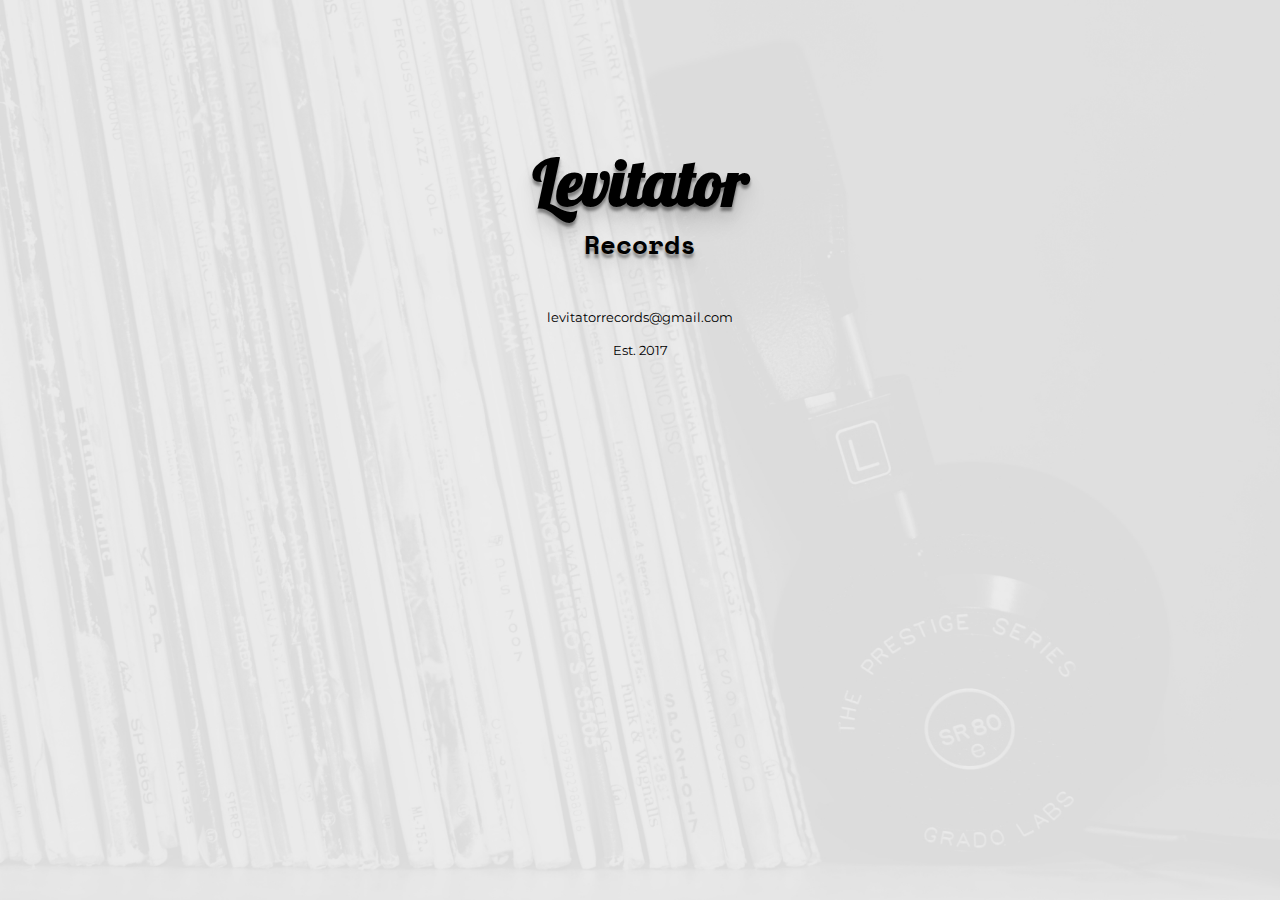
<file: index.html>
<!DOCTYPE html>
	<!-- Website for Levitator Records -->
<html lang="en">
    <head>
		<meta name="viewport" content="width=device-width, initial-scale=1.0" />
		<meta name="author" content="Keith Scully" />
		<meta charset="utf-8" />
		<meta name="description" content="Levitator Records is an independent record label based in Dublin, Ireland.">
		
		<link href="https://fonts.googleapis.com/css?family=Montserrat:300,400" rel="stylesheet">
		<link href="https://fonts.googleapis.com/css?family=Space+Mono" rel="stylesheet">
		<link href="https://fonts.googleapis.com/css?family=Lobster" rel="stylesheet">
		
		<link type="text/css" rel="stylesheet" href="home.css" />
        <title>Levitator Records</title>
    </head>
    <body>
    
	<div class="container">
		<h1 class="headertext">Levitator</h1>
		<h2 class="headertext">Records</h2>
		</br>
		<p><a href="mailto:levitatorrecords@gmail.com">levitatorrecords@gmail.com</a></p>
		<p>Est. 2017</p>
	</div>
	
	<!-- <script type="text/javascript" src="home.js" ></script> -->
    </body>
</html>
</file>
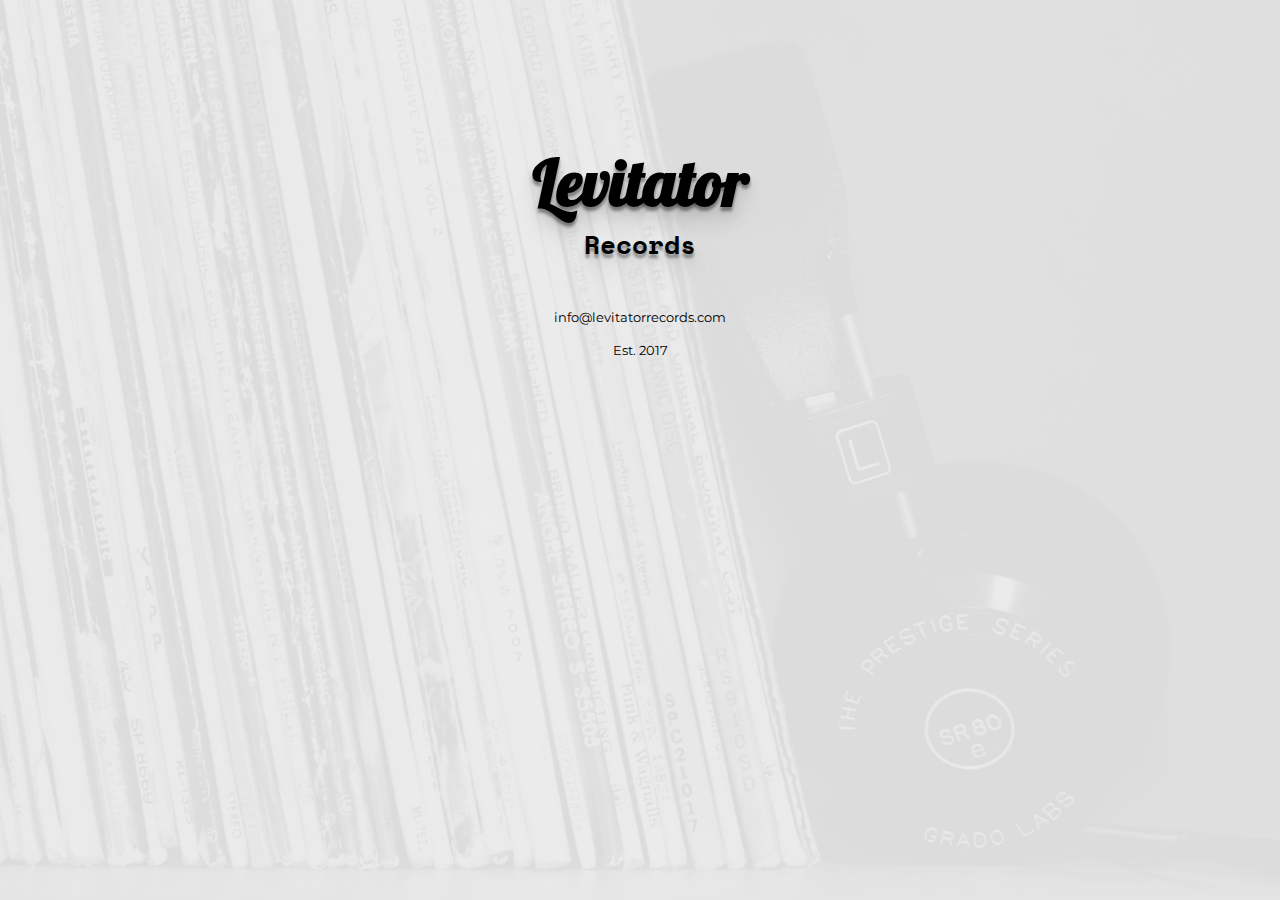
<file: home.html>
<!DOCTYPE html>
	<!-- Website for Levitator Records -->
<html lang="en">
    <head>
		<meta name="viewport" content="width=device-width, initial-scale=1.0" />
		<meta name="author" content="Keith Scully" />
		<meta charset="utf-8" />
		<meta name="description" content="Levitator Records is a record label based in Dublin, Ireland.">
		
		<link href="https://fonts.googleapis.com/css?family=Montserrat:300,400" rel="stylesheet">
		<link href="https://fonts.googleapis.com/css?family=Space+Mono" rel="stylesheet">
		<link href="https://fonts.googleapis.com/css?family=Lobster" rel="stylesheet">
		
		<link type="text/css" rel="stylesheet" href="home.css" />
        <title>Levitator Records</title>
    </head>
    <body>
    
	<div class="container">
		<h1 class="headertext">Levitator</h1>
		<h2 class="headertext">Records</h2>
		</br>
		<p><a href="mailto:info@levitatorrecords.com">info@levitatorrecords.com</a></p>
		<p>Est. 2017</p>
	</div>
	
	<!-- <script type="text/javascript" src="home.js" ></script> -->
    </body>
</html>
</file>
<file: home.css>
html {
	/*width: 1054px;
	height: 1054px;*/
	width: 100%;
    height: 100%;
}

body {
	font-size: small;		/* start with small default font size then set all other font sizes in em units which will be relative to this size */
	font-family: Montserrat;   	/* choose favoured font then add a few more chosen fonts to the font stack before ending with one of the generic font families, ie sans-serif, serif, cursive, monospace or fantasy */
	line-height: 1.5em;		/* helps improve readability, tweak for best appearance */
	
	
	background: url("mark-solarski-183866_edited_resized.jpg");
    background-size: cover;
    background-position: center;
	/*background-repeat: no-repeat;*/
	
	
	margin: 0;

}

h1 {
	font-family: Lobster;
	font-size: 5em;
	
}

h2 {
	font-family: Space Mono;
	font-size: 2em;
	
}

.container {
	
	padding-top: 10%;
	margin: 0 auto;
	text-align: center;
}

.headertext {
	
	text-shadow: 0px 4px 3px rgba(0,0,0,0.4),
				 0px 8px 13px rgba(0,0,0,0.1),
				 0px 18px 23px rgba(0,0,0,0.1);
}

p {
	
	
}

a {
	text-decoration: none !important;
	color: #000000;
	transition: all 0.2s;
	-webkit-transition: all 0.2s;
}

a:hover {
	text-decoration: none !important;
	opacity: 0.5;
	transition: all 0.2s;
	-webkit-transition: all 0.2s;
}

a:visited {
	
	
}
</file>
